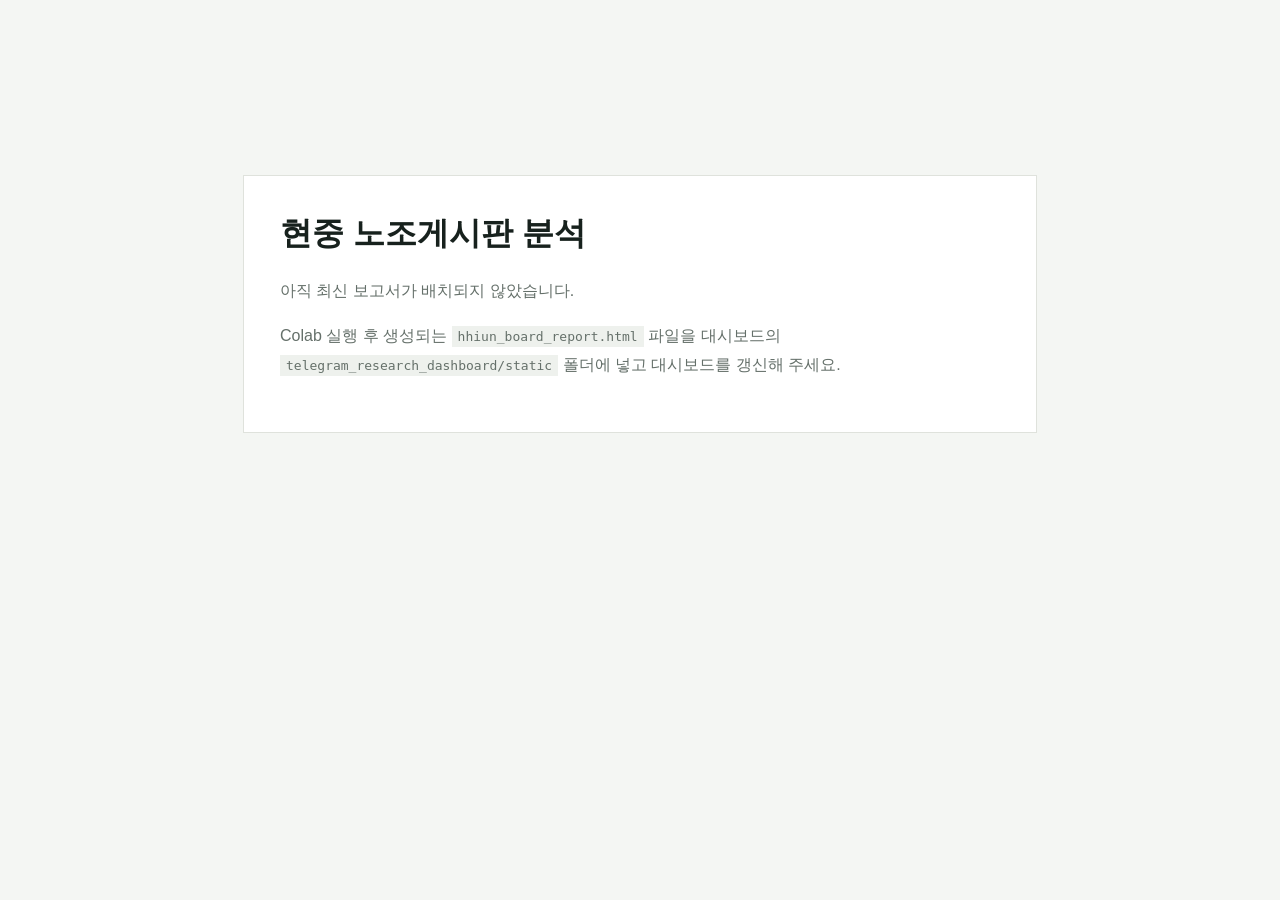
<file: telegram_research_dashboard/static/hhiun_board_report.html>
<!doctype html>
<html lang="ko"><head><meta charset="utf-8"><meta name="viewport" content="width=device-width,initial-scale=1"><title>현중 노조게시판 분석</title>
<style>body{margin:0;padding:40px;background:#f4f6f3;color:#17211d;font-family:Pretendard,"Noto Sans KR",sans-serif}.empty{max-width:720px;margin:15vh auto;background:#fff;border:1px solid #dfe2dc;padding:36px}h1{margin-top:0}code{background:#eef1ed;padding:3px 6px}p{line-height:1.8;color:#65706a}</style></head>
<body><div class="empty"><h1>현중 노조게시판 분석</h1><p>아직 최신 보고서가 배치되지 않았습니다.</p><p>Colab 실행 후 생성되는 <code>hhiun_board_report.html</code> 파일을 대시보드의 <code>telegram_research_dashboard/static</code> 폴더에 넣고 대시보드를 갱신해 주세요.</p></div></body></html>
</file>
